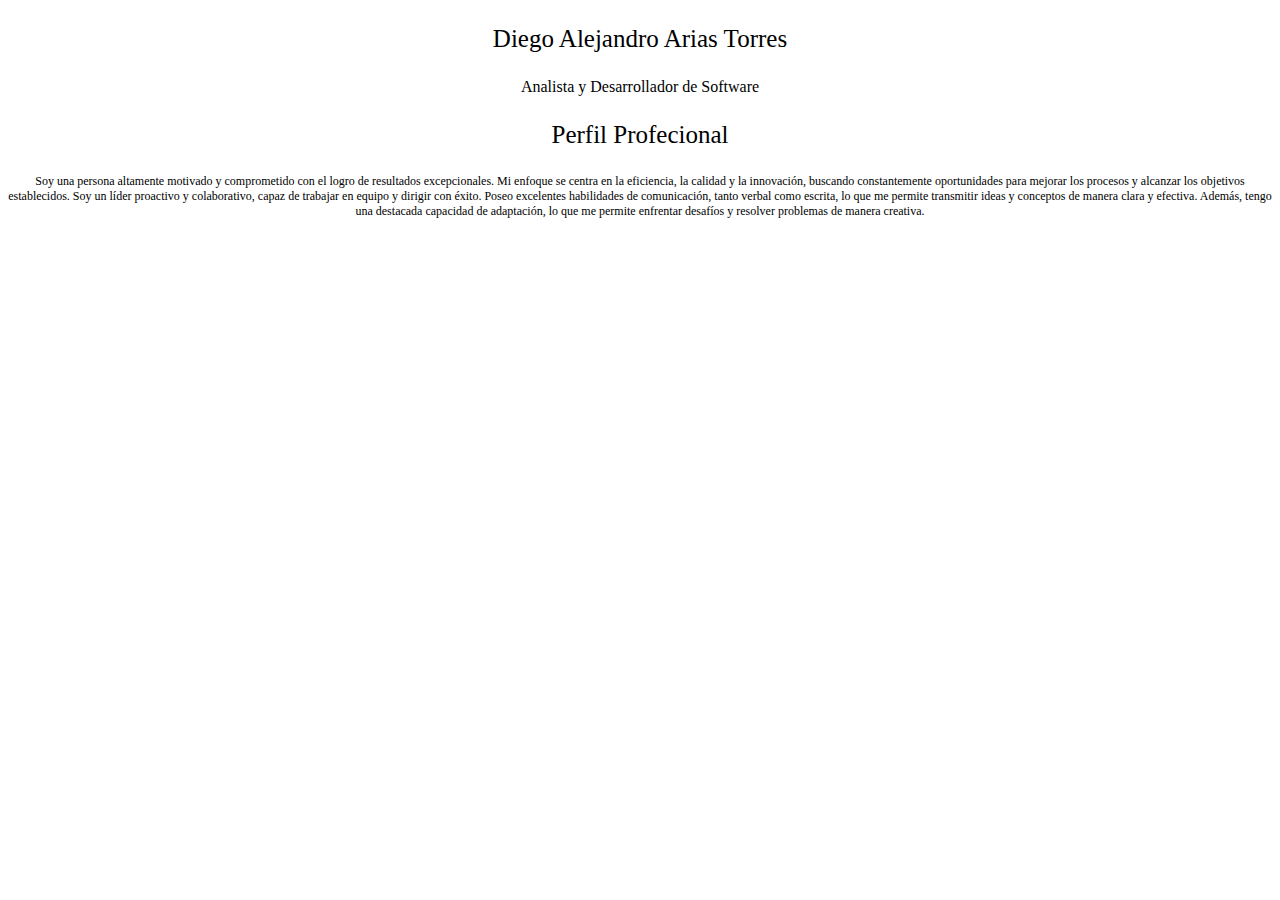
<file: index.html>
<!DOCTYPE html>

<html>
    <head>
        <meta charset="utf-8">
        <meta http-equiv="X-UA-Compatible" content="IE=edge">
        <title></title>
        <meta name="description" content="">
        <meta name="viewport" content="width=device-width, initial-scale=1">
        <link rel="stylesheet" href="styles.css">
    </head>
    <body>
        
            <div class="container">
                <p class="title">Diego Alejandro Arias Torres</p>
                <p>Analista y Desarrollador de Software</p>
            </div>
            <div class="container">
                <p class="title">Perfil Profecional</p>
                <p class="info">Soy una persona altamente motivado y comprometido con el logro de resultados
                    excepcionales. Mi enfoque se centra en la eficiencia, la calidad y la innovación, buscando
                    constantemente oportunidades para mejorar los procesos y alcanzar los objetivos
                    establecidos.
                    Soy un líder proactivo y colaborativo, capaz de trabajar en equipo y dirigir con éxito. Poseo
                    excelentes habilidades de comunicación, tanto verbal como escrita, lo que me permite
                    transmitir ideas y conceptos de manera clara y efectiva. Además, tengo una destacada
                    capacidad de adaptación, lo que me permite enfrentar desafíos y resolver problemas de
                    manera creativa.</p>
            </div>

        <script src="" async defer></script>
    </body>
</html>
</file>
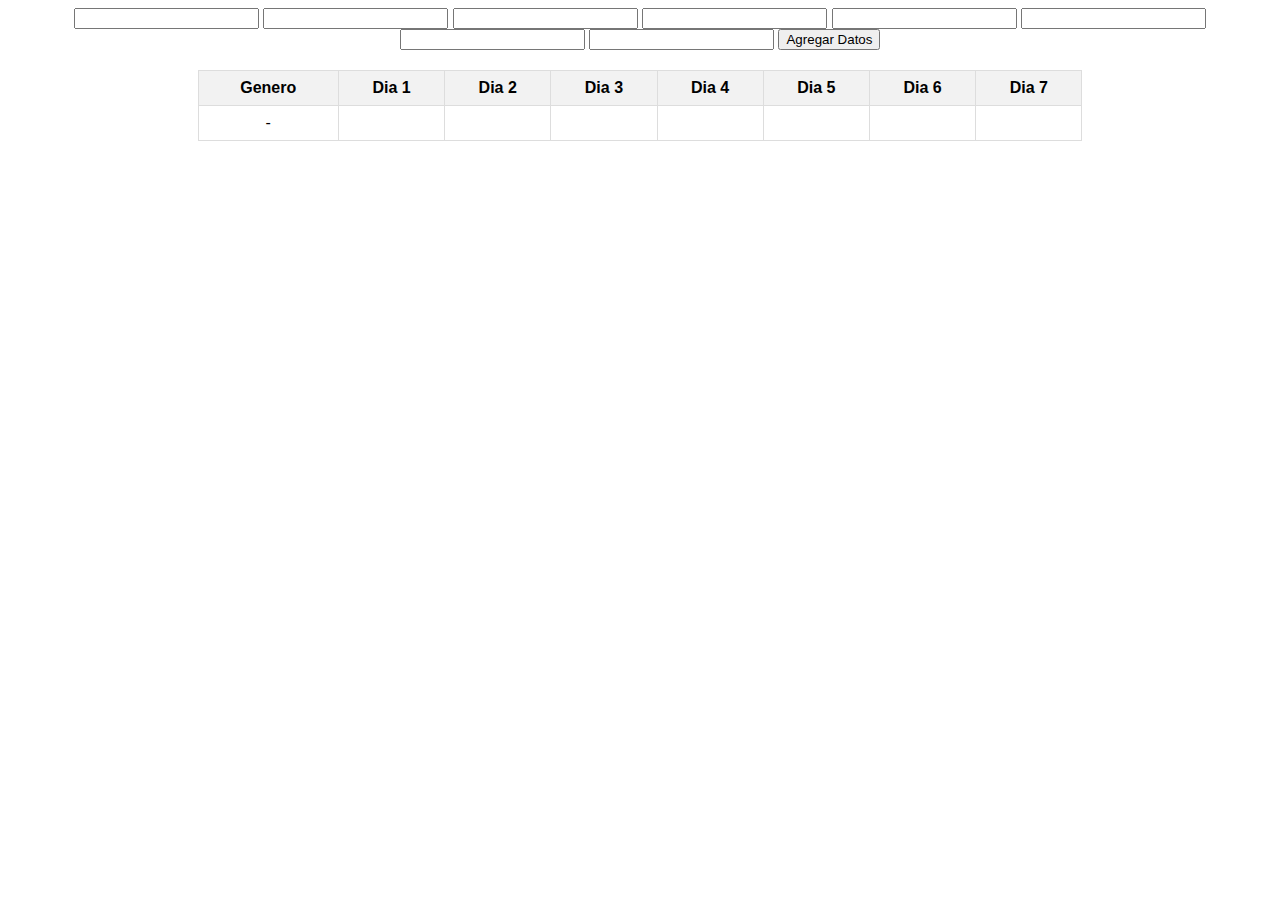
<file: actividad algoritmo 1/index.html>
<!DOCTYPE html>
<html lang="en">
<head>
<meta charset="UTF-8">
<meta name="viewport" content="width=device-width, initial-scale=1.0">
<title>Tabla de Datos</title>
<link rel="stylesheet" type="text/css" href="styles.css">
</head>
<body>

<input type="number" id="datoGenero" class="datouser">
<input type="number" id="dato1" class="datouser">
<input type="number" id="dato2" class="datouser">
<input type="number" id="dato3" class="datouser">
<input type="number" id="dato4" class="datouser">
<input type="number" id="dato5" class="datouser">
<input type="number" id="dato6" class="datouser">
<input type="number" id="dato7" class="datouser">


<button onclick="agregarDato()">Agregar Datos</button>

<table>
  <thead>
    <tr>
      <th>Genero</th>
      <th>Dia 1</th>
      <th>Dia 2</th>
      <th>Dia 3</th>
      <th>Dia 4</th>
      <th>Dia 5</th>
      <th>Dia 6</th>
      <th>Dia 7</th>
    </tr>
  </thead>
  <tbody id="cuerpoTabla">
    <tr>
      <td id="primerDato">-</td>
      <td id="dia1"></td>
      <td id="dia2"></td>
      <td id="dia3"></td>
      <td id="dia4"></td>
      <td id="dia5"></td>
      <td id="dia6"></td>
      <td id="dia7"></td>
    </tr>
  </tbody>
</table>

<script>
let datos = [];
let sumaDiferencias = 0;

function agregarDato() {
  let dato = parseInt(document.getElementsByClassName("datouser").values);
  if (dato != 0) {
    datos.push(dato);
    actualizarTabla();
  } else {
    alert("Por favor, ingrese un datos válidos.");
  }
}

function actualizarTabla() {
  let tabla = document.getElementById("cuerpoTabla");
  tabla.innerHTML = "";
  sumaDiferencias = 0;  
  
  for (let i = 0; i < datos.length; i++) {
    let fila = document.createElement("tr");
    let dato = document.createElement("td");
    let diferencia = document.createElement("td");
    
    dato.textContent = datos[i];

    
    fila.appendChild(dato);
    tabla.appendChild(fila);
  }
  
}
</script>

</body>
</html>
</file>
<file: styles.css>
.container{
    text-align: center;
}
.title{
    font-size: 25px;
}
.info{
    font-size: 12px;
}
</file>
<file: actividad algoritmo 1/styles.css>
body {
    font-family: Arial, sans-serif;
    text-align: center;
}

table {
    margin: 20px auto;
    border-collapse: collapse;
    width: 70%;
}

table, th, td {
    border: 1px solid #ddd;
    padding: 8px;
}

th {
    background-color: #f2f2f2;
}

tfoot td {
    background-color: #f2f2f2;
    font-weight: bold;
}
</file>
